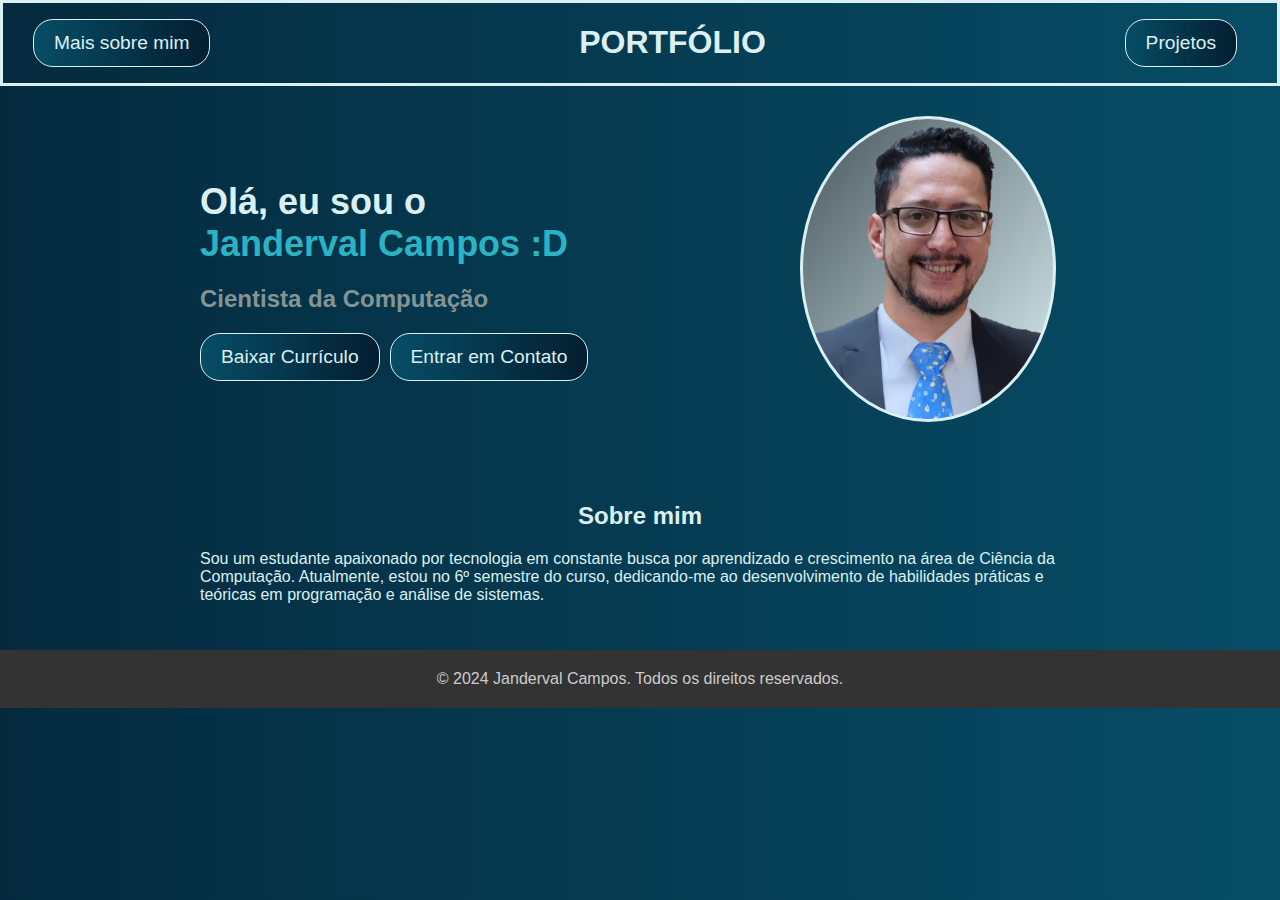
<file: index.html>
<!DOCTYPE html>
<html lang="pt-br">
<head>
    <meta charset="UTF-8">
    <meta name="viewport" content="width=device-width, initial-scale=1.0">
    <title>Portfólio | Janderval</title>
    <link rel="stylesheet" href="index.css">
</head>
<body>
    <header>
        <div class="cabecario">
            
            <a href="sobremim.html" class="btn">Mais sobre mim</a>
            <h1>PORTFÓLIO</h1>
            <a href="projetos.html" class="btn">Projetos</a>
          
        </div>
    </header>
    <div class="container">
        <div class="intro">
            <div class="title">
                <h1>Olá, eu sou o <br> 
                    <span>Janderval Campos :D</span>
                </h1>
                <h2>Cientista da Computação</h2>
            </div>
            <div class="actions">
                <a href="Currículo - Janderval Campos .pdf" class="btn" target="_blank" download>Baixar Currículo</a>
                <a href="https://wa.me/+556697126114" class="btn" target="_blank">Entrar em Contato</a>
            </div>
        </div>
        <div class="imagem">
            <div class="foto"></div>
        </div>
    </div>
    <div class="container">
        <div class="texto">
            <h2>Sobre mim</h2>
            <p>
                Sou um estudante apaixonado por tecnologia em constante busca por aprendizado e crescimento na área de Ciência da Computação. Atualmente, estou no 6º semestre do curso, dedicando-me ao desenvolvimento de habilidades práticas e teóricas em programação e análise de sistemas.
            </p>
        </div>
    </div>
    <footer>
        <p>&copy; 2024 Janderval Campos. Todos os direitos reservados.</p>
    </footer>
</body>
</html>
</file>
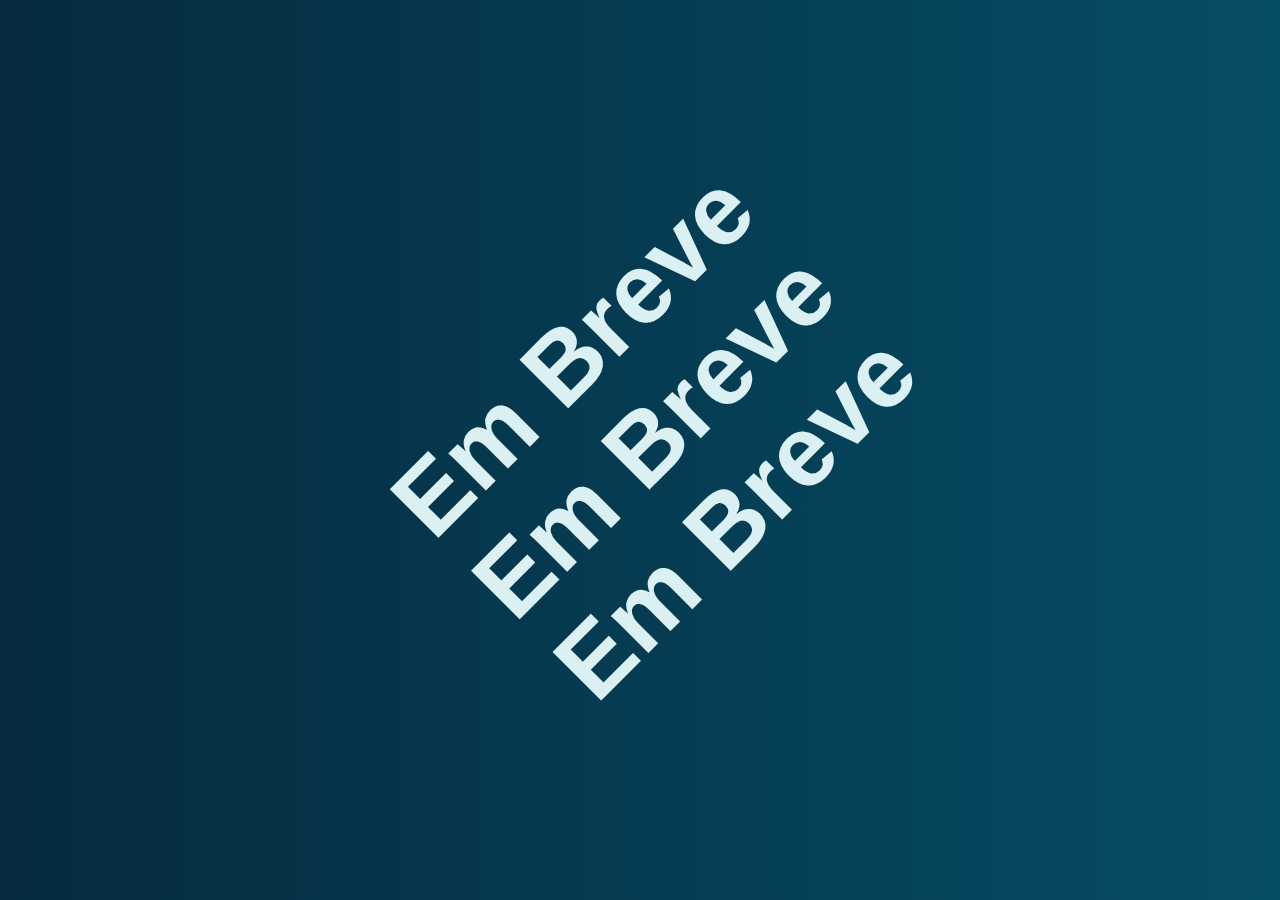
<file: projetos.html>
<!DOCTYPE html>
<html lang="pt-br">
<head>
    <meta charset="UTF-8">
    <meta name="viewport" content="width=device-width, initial-scale=1.0">
    <title>Página Em Breve</title>
    <link rel="stylesheet" href="projetos.css"> 
<body>
    <div class="container">
        <div class="texto-diagonal">
            <p>Em Breve</p>
            <p>Em Breve</p>
            <p>Em Breve</p>
        </div>
    </div>
    
</body>
</html>
</file>
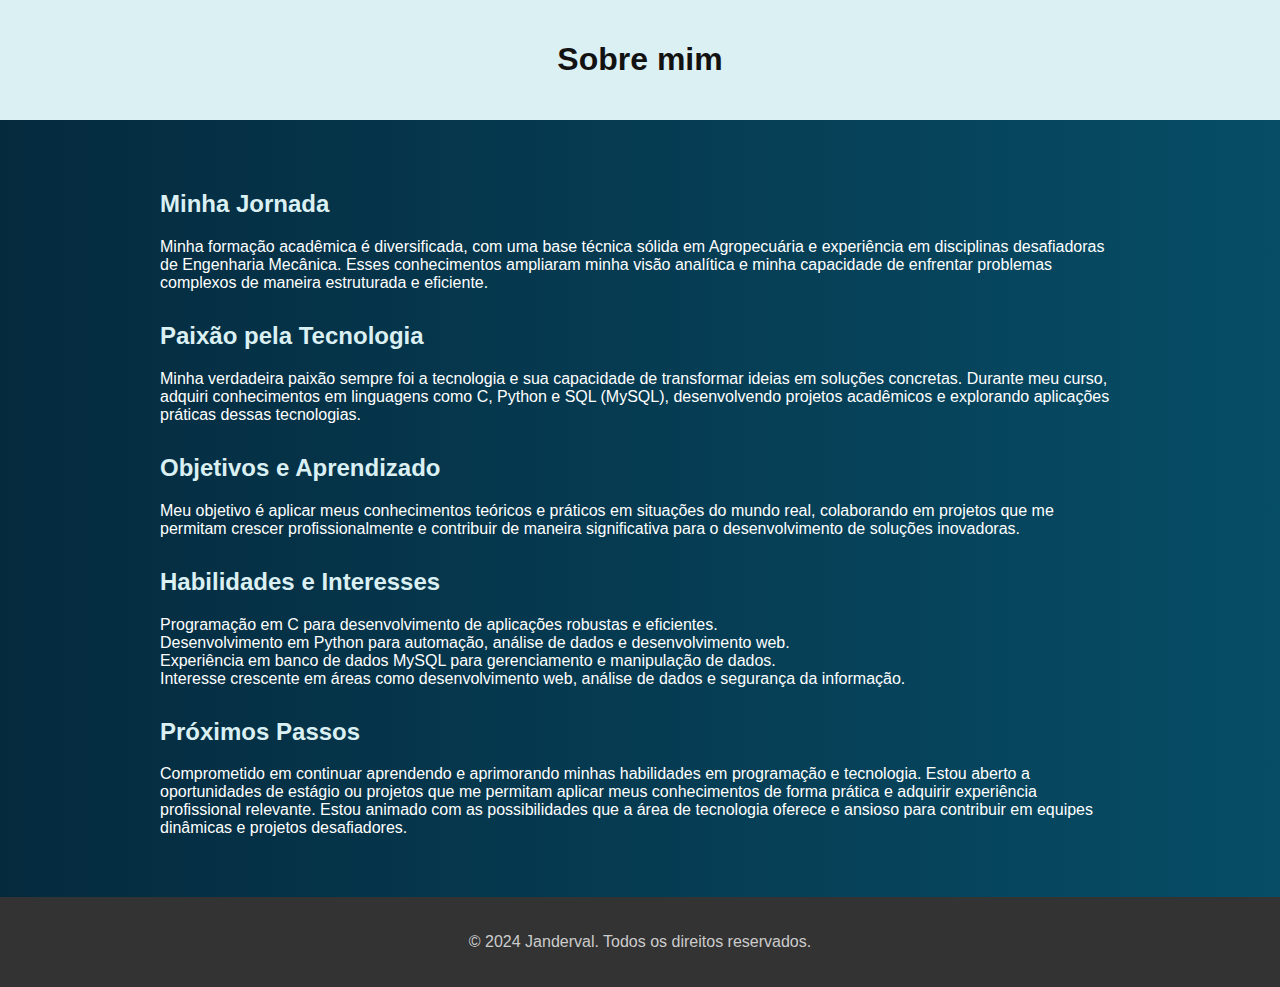
<file: sobremim.html>
<!DOCTYPE html>
<html lang="pt-br">
<head>
    <meta charset="UTF-8">
    <meta name="viewport" content="width=device-width, initial-scale=1.0">
    <title>Sobre mim | Janderval</title>
    <link rel="stylesheet" href="sobremim.css"> 
</head>
<body>
    <header>
        <h1>Sobre mim</h1>
    </header>
    <div class="container">
        <div class="intro">
            <h2>Minha Jornada</h2>
            <p>Minha formação acadêmica é diversificada, com uma base técnica sólida em Agropecuária e experiência em disciplinas desafiadoras de Engenharia Mecânica. Esses conhecimentos ampliaram minha visão analítica e minha capacidade de enfrentar problemas complexos de maneira estruturada e eficiente.</p>
            
            <h2>Paixão pela Tecnologia</h2>
            <p>Minha verdadeira paixão sempre foi a tecnologia e sua capacidade de transformar ideias em soluções concretas. Durante meu curso, adquiri conhecimentos em linguagens como C, Python e SQL (MySQL), desenvolvendo projetos acadêmicos e explorando aplicações práticas dessas tecnologias.</p>
            
            <h2>Objetivos e Aprendizado</h2>
            <p>Meu objetivo é aplicar meus conhecimentos teóricos e práticos em situações do mundo real, colaborando em projetos que me permitam crescer profissionalmente e contribuir de maneira significativa para o desenvolvimento de soluções inovadoras.</p>
            
            <h2>Habilidades e Interesses</h2>
            <ul>
                <li>Programação em C para desenvolvimento de aplicações robustas e eficientes.</li>
                <li>Desenvolvimento em Python para automação, análise de dados e desenvolvimento web.</li>
                <li>Experiência em banco de dados MySQL para gerenciamento e manipulação de dados.</li>
                <li>Interesse crescente em áreas como desenvolvimento web, análise de dados e segurança da informação.</li>
            </ul>
            
            <h2>Próximos Passos</h2>
            <p>Comprometido em continuar aprendendo e aprimorando minhas habilidades em programação e tecnologia. Estou aberto a oportunidades de estágio ou projetos que me permitam aplicar meus conhecimentos de forma prática e adquirir experiência profissional relevante. Estou animado com as possibilidades que a área de tecnologia oferece e ansioso para contribuir em equipes dinâmicas e projetos desafiadores.</p>
        </div>
    </div>
    <footer>
        <p>&copy; 2024 Janderval. Todos os direitos reservados.</p>
    </footer>
</body>
</html>
</file>
<file: index.css>
body {
    color: #dbf0f3;
    background: linear-gradient(to right, #052a3e, #064d66    ); /* Gradiente de cor de fundo */
    font-family: Verdana, Geneva, Tahoma, sans-serif;
    font-size: 16px;
    margin: 0;
    padding: 0 px;
}

header .cabecario {
    display: flex;
    padding: 0px 30px;
    margin-top: 0px;
    align-items: center;
    justify-content: space-between;
    border: 3px solid #dbf0f3    ; /* Cor da borda */
}

.container {
    display: flex;
    align-items: center;
    padding: 30px 200px;
}

.intro {
    flex: 1;
    max-width: 600px;
}

.title h1 {
    font-size: 36px;
    margin-bottom: 10px;
}

.title h2 {
    font-size: 24px;
    color: #849494;
    margin-bottom: 20px;
}

.actions {
    display: flex;
}

.btn {
    display: inline-block;
    margin-right: 10px;
    padding: 12px 20px;
    background: linear-gradient(to left, #041e31, #064d66);
    border: 1px solid #dbf0f3    ; /* Cor da borda */
    color: #dbf0f3;
    text-decoration: none;
    border-radius: 20px;
    font-size: 16px;
    font-size: larger;
}

.imagem {
    width: 250px; /* Tamanho do contêiner da imagem */
    height: 300px; /* Tamanho do contêiner da imagem */
    border: 3px solid #dbf0f3    ; /* Cor da borda */
    border-radius: 50%; /* Deixar a borda redonda */
    overflow: hidden; /* Para esconder as partes da imagem fora do contêiner */
    background: linear-gradient(to bottom right, #48565e, #dbf0f3); /* Gradiente de cor de fundo */
}

.foto {
    width: 100%;
    height: 100%;
    background-image: url('Imagem2.svg'); /* Caminho para a imagem */
    background-size: cover;
    background-position: center;
}

footer {
    text-align: center;
    padding: 20px;
    background-color: #333;
}

.texto h2{
    text-align: center;
    padding: 0px 30px;
}

footer p {
    margin: 0;
    color: #ccc;
}
span{
    color: #2bb3c3;
}
</file>
<file: projetos.css>
body {
    color: #dbf0f3;
    background: linear-gradient(to right, #052a3e, #064d66    ); /* Gradiente de cor de fundo */
    font-family: Verdana, Geneva, Tahoma, sans-serif;
    font-size: 16px;
    margin: 0;
    padding: 0 px;
}


.container {
    display: flex;
    justify-content: center;
    align-items: center;
    height: 100vh; /* Ocupar toda a altura da viewport */
    color: #dbf0f3;
    background: linear-gradient(to right, #052a3e, #064d66    ); /* Gradiente de cor de fundo */
    font-family: Verdana, Geneva, Tahoma, sans-serif;
    font-size: 16px;
    margin: 0;
    padding: 0 px;
}

.texto-diagonal {
    position: relative;
    transform: rotate(-45deg); /* Rotaciona o texto em 45 graus */
}

.texto-diagonal p {
    margin: 0;
    font-size: 100px;
    color: #dbf0f3;
    font-weight: bold;
    position: relative;
    left: 20px; /* Espaço entre as linhas diagonais */
}
</file>
<file: sobremim.css>
body {
    color: #fff;
    background: linear-gradient(to right, #052a3e, #064d66    ); /* Gradiente de cor de fundo */
    font-family: Verdana, Geneva, Tahoma, sans-serif;
    font-size: 16px;
    margin: 0;
    padding: 0;
}

header {
    background: linear-gradient(to right, #dbf0f3, #dbf0f3    ); /* Gradiente de cor de fundo */        
    padding: 20px 0;
    text-align: center;
}

header h1 {
    color: #121212;
}

.container {
    max-width: 960px;
    margin: 20px auto;
    padding: 20px;
}

.intro h2 {
    font-size: 24px;
    color: #dbf0f3;
    margin-top: 30px;
}

.intro p {
    margin-bottom: 20px;
}

ul {
    list-style-type: none;
    padding: 0;
}

footer {
    text-align: center;
    padding: 20px;
    background-color: #333;
    color: #ccc;
}
</file>
